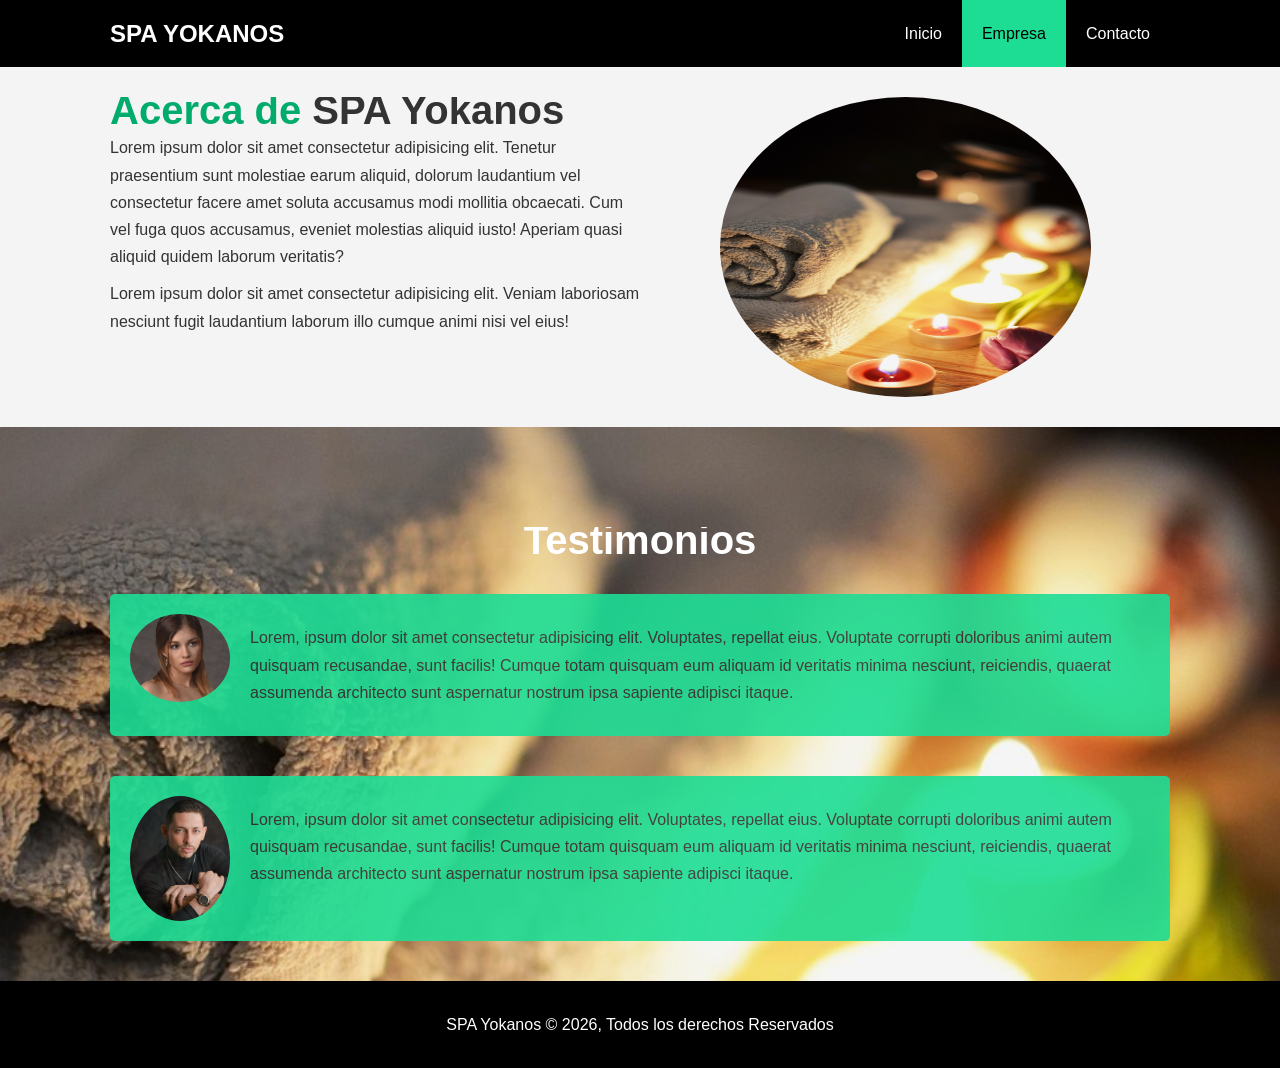
<file: empresa.html>
<!doctype html>
<html lang="es">
  <head>
    <meta charset="UTF-8" />
    <meta name="viewport" content="width=device-width, initial-scale=1.0" />
    <!-- esta etiqueta abajo es para darle mas compatibilidad
     con navegadores internet explorer -->
    <meta http-equiv="X-UA-Compatible" content="ie=edge" />
    <!-- Descripcion de la pagina -->
    <meta
      name="description"
      content="Bienvenidos al SPA Yokanos
    donde te cuidamos con amor"
    />
    <!-- palabras claves -->
    <meta
      name="keywords"
      content="spa, belleza, cuidado de la piel,
    masajes"
    />
    <link rel="stylesheet" href="css/style.css" />
    <link
      rel="stylesheet"
      media="screen and (max-width: 768px)"
      href="css/movile.css"
    />
    <title>SPA Yokanos/ Empresa</title>
  </head>
  <body>
    <header>
      <nav id="navbar">
        <div class="container">
          <h1 class="logo"><a href="index.html">SPA YOKANOS</a></h1>
          <ul>
            <!-- class current lo que hace es que ilumina el boton
             de la parte de la pagina en la que nos encontramos. -->
            <li><a href="index.html">Inicio</a></li>
            <li><a href="empresa.html" class="current">Empresa</a></li>
            <li><a href="contacto.html">Contacto</a></li>
          </ul>
        </div>
      </nav>
    </header>

    <!-- Empresa -->
    <section id="about-info" class="bg-light py-3">
      <div class="container">
        <div class="info-left">
          <h1 class="l-heading">
            <span class="text-primary">Acerca de </span>
            SPA Yokanos
          </h1>
          <p>
            Lorem ipsum dolor sit amet consectetur adipisicing elit. Tenetur
            praesentium sunt molestiae earum aliquid, dolorum laudantium vel
            consectetur facere amet soluta accusamus modi mollitia obcaecati.
            Cum vel fuga quos accusamus, eveniet molestias aliquid iusto!
            Aperiam quasi aliquid quidem laborum veritatis?
          </p>
          <p>
            Lorem ipsum dolor sit amet consectetur adipisicing elit. Veniam
            laboriosam nesciunt fugit laudantium laborum illo cumque animi nisi
            vel eius!
          </p>
        </div>
        <div class="info-right">
          <img src="img/spa4.jpg" alt="masaje" />
        </div>
      </div>
    </section>

    <!-- Testimonials -->

    <section id="testimonials" class="bg-primary">
      <div class="container">
        <h2 class="l-heading">Testimonios</h2>
        <div class="testimonial bg-primary">
          <img src="img/persona1.jpg" alt="Kimberlye" />
          <p>
            Lorem, ipsum dolor sit amet consectetur adipisicing elit.
            Voluptates, repellat eius. Voluptate corrupti doloribus animi autem
            quisquam recusandae, sunt facilis! Cumque totam quisquam eum aliquam
            id veritatis minima nesciunt, reiciendis, quaerat assumenda
            architecto sunt aspernatur nostrum ipsa sapiente adipisci itaque.
          </p>
        </div>

        <div class="testimonial bg-primary">
          <img src="img/persona2.jpg" alt="Carlos" />
          <p>
            Lorem, ipsum dolor sit amet consectetur adipisicing elit.
            Voluptates, repellat eius. Voluptate corrupti doloribus animi autem
            quisquam recusandae, sunt facilis! Cumque totam quisquam eum aliquam
            id veritatis minima nesciunt, reiciendis, quaerat assumenda
            architecto sunt aspernatur nostrum ipsa sapiente adipisci itaque.
          </p>
        </div>
      </div>
    </section>

    <footer id="main-footer">
      <p>SPA Yokanos &copy; 2026, Todos los derechos Reservados</p>
    </footer>
  </body>
</html>
</file>
<file: css/style.css>
/* Reset */
*{
    margin: 0;
    padding: 0;
    box-sizing: border-box;
    /* Hace los diseños más predecibles: 
    Sabes exactamente cuánto espacio ocupará un elemento
    Facilita el diseño responsive: Es más fácil calcular 
    porcentajes
    Menos matemáticas: No tienes que estar sumando paddings
     y borders mentalmente */
}

/* Estilos Principales */
html body{
    font-family:'Segoe UI', Tahoma, Geneva, Verdana, sans-serif ;
    line-height: 1.7em;
}

a{ 
    color: #333;
    text-decoration: none;
}

h1,h2,h3{
    padding-bottom: 10px 0;
}

p{
    margin: 10px 0;
}

/* Utilidades */

.container{
    margin: auto;
    max-width: 1100px;
    overflow: auto;
    padding: 0 20px;
}

.clr{
    clear: both;
}

.btn{
    display: inline-block;
    font-size: 18px;
    color: #fff;
    background-color: #333;
    padding: 13px 20px;
    border: none;
    cursor: pointer;
}

.btn:hover{
    background-color: #1ddd95;
    color: #333;
}

.lead{
    font-size: 20px;
}

.text-primary{
    color: #00ab6b;
}

/* padding */

.py-1{
    padding: 10px 0;
}

.py-2{
    padding: 20px 0;
}

.py-3{
    padding: 30px 0;
}
/* Navegacion */
#navbar{
    background-color: #000;
    color: #fff;
    /* previene  que por ejemplo cuando un contenido se
    desborde. ejemplo contendor fuera de 500 o 400 y el contenido
    de la imagen sea mayor a este apareceran barras de scroll
    y es para que no suceda */
    overflow: auto;
}

#navbar a{
    color: #fff;
}

#navbar h1{
    float: left;
    padding-top: 20px;
}

#navbar ul{
    list-style: none;
    float: right;
}

#navbar li{
    float: left;
}

#navbar ul li a{
    display: block;
    text-align: center;
    padding: 20px;
}

#navbar ul li a:hover,
#navbar ul li a.current{
    background-color: #1ddd95;
    color: #000;
}

/* Showcase */
#showcase{
    background: url(../img/spa1.jpg) no-repeat center
    center/cover ;
    height: 700px;
    
}

#showcase .showcase-content{
    color: #fff;
    text-align: center;
    padding-top: 90px;
}

#showcase .showcase-content h1{
    font-size: 60px;
    line-height: 1.2em;
}

#showcase .showcase-content p{
    padding-bottom: 20px;
    line-height: 1.7em;
}

/* Home */

#home-info{
    height: 400px;
}

#home-info .info-img{
    float: left;
    width: 50%;
    background: url(../img/spa3.jpg) no-repeat;
    background-position: center;
    background-size: cover;
    min-height: 100%;
}

#home-info .info-content{
    float: right;
    width: 50%;
    height: 100%;
    text-align: center;
    padding: 50px 30px;
    overflow: hidden;
}

/* Features */

.box{
    float: left;
    width: 33.3%;
    padding: 50px;
    text-align: center; 
}

.box i{
    margin-bottom: 20px;
}

.bg-gray{
    background: #cfcfcf;
    color: #333;
}

.bg-light{
    background: #f4f4f4;
    color: #333;
}

.bg-primary{
    background:#1ddd95;
    color: #333;
}

/* Footer */
#main-footer{
    text-align: center;
    background: #000;
    color: #fff;
    padding: 20px;
}

/* Empresa */

#about-info .info-right{
    float: right;
    width: 50%;
    min-height: 100%;
}

#about-info .info-right img{
    display: block;
    margin: auto;
    width: 70%;
    border-radius: 50%;
    height: 300px;
}

#about-info .info-left{
    float: left;
    width: 50%;
    min-height: 100%;
}

.l-heading{
    font-size: 40px;
}

/* Testimonios */
#testimonials{
    height: 100%;
    background: url("../img/spa3.jpg")
    no-repeat center center/cover;
    padding-top: 100px;
}

#testimonials h2{
    color: #fff;
    text-align: center;
    padding-bottom: 40px;
}

#testimonials .testimonial{
    padding: 20px;
    margin-bottom: 40px;
    border-radius: 5px;
    opacity: 0.9;
    overflow: auto;
}

#testimonials .testimonial img{
    width: 100px;
    float: left;
    margin-right: 20px;
    border-radius: 50%;
}

/* Contacto */
#contact-form .form-group{
    display: block;
    margin-bottom: 5px;  
}

#contact-form label{
    display: block;
    margin-bottom: 5px;
}

#contact-form input, #contact-form textarea{
    width: 100%;
    padding: 10px;
    border: 1px solid #ddd;
}

#contact-form textarea{
    height: 200px;
}

#contact-form input:focus, #contact-form textarea:focus{
    outline: none;
    border-color: #1ddd95;
}
</file>
<file: css/movile.css>
/* Navbar */
#navbar .logo{
    float: none;
    text-align: center;
   padding-bottom: 10px;
}

#navbar ul, #navbar ul li{
    float: none;
}

#navbar ul li a {
    padding: 5px;
    border-bottom: #e0e0e0 1px solid; 
}

/* Showcase */
#showcase{
    height: 100%;
} 

#showcase .showcase-content{
    padding-top: 40px;
    padding-bottom: 20px;
}

/* Home */
#home-info .info-img{
    display: none;
}

#home-info .info-content{
    width: 100%;
    float: none;
}

/* Boxes */

.box{
    float: none;
    width: 100%;
}


/* Empresa */

#about-info .info-left, #about-info .info-right{
    float: none;
    width: 100%;
}

.l-heading{
    text-align: center;
}

/* Contacto */

#contact-info .box{
    padding: 10px 0;
    border-bottom: 1px solid grey;
}

#contact-form p{
    text-align: center;
}
</file>
